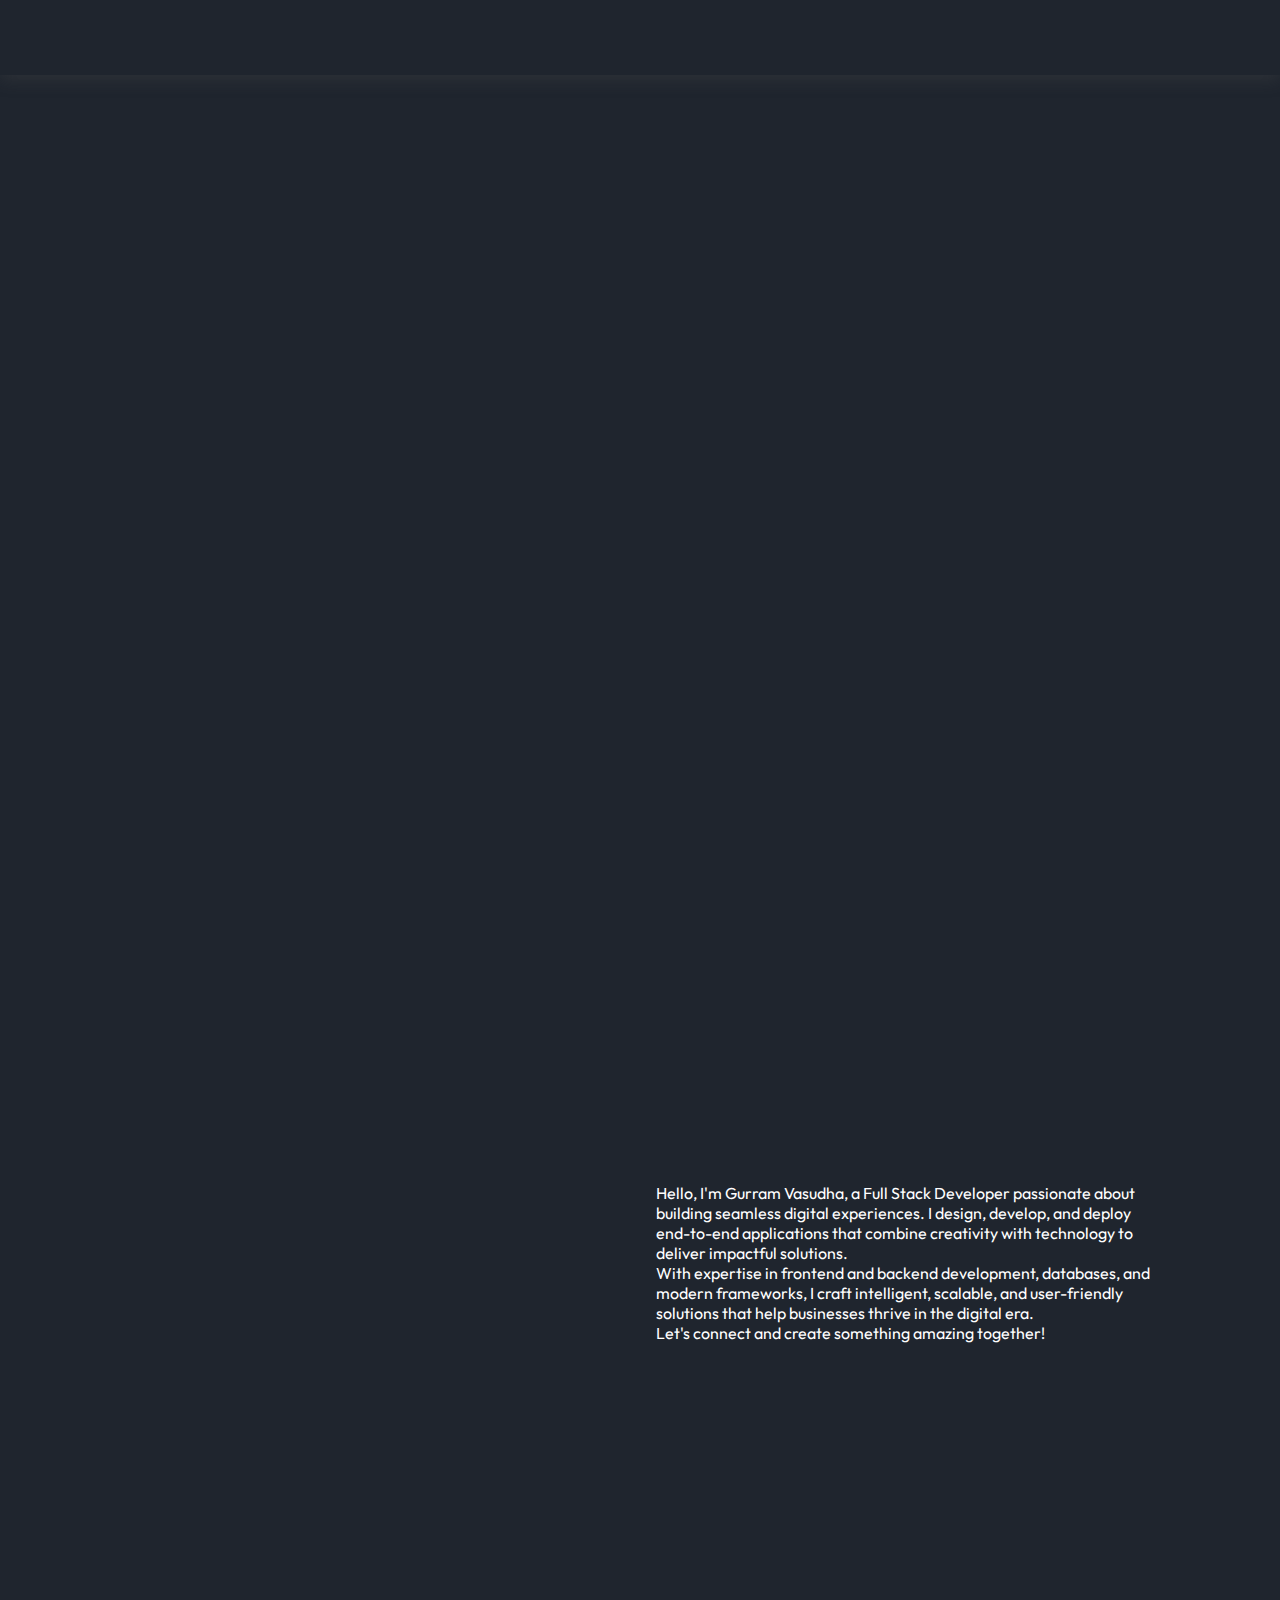
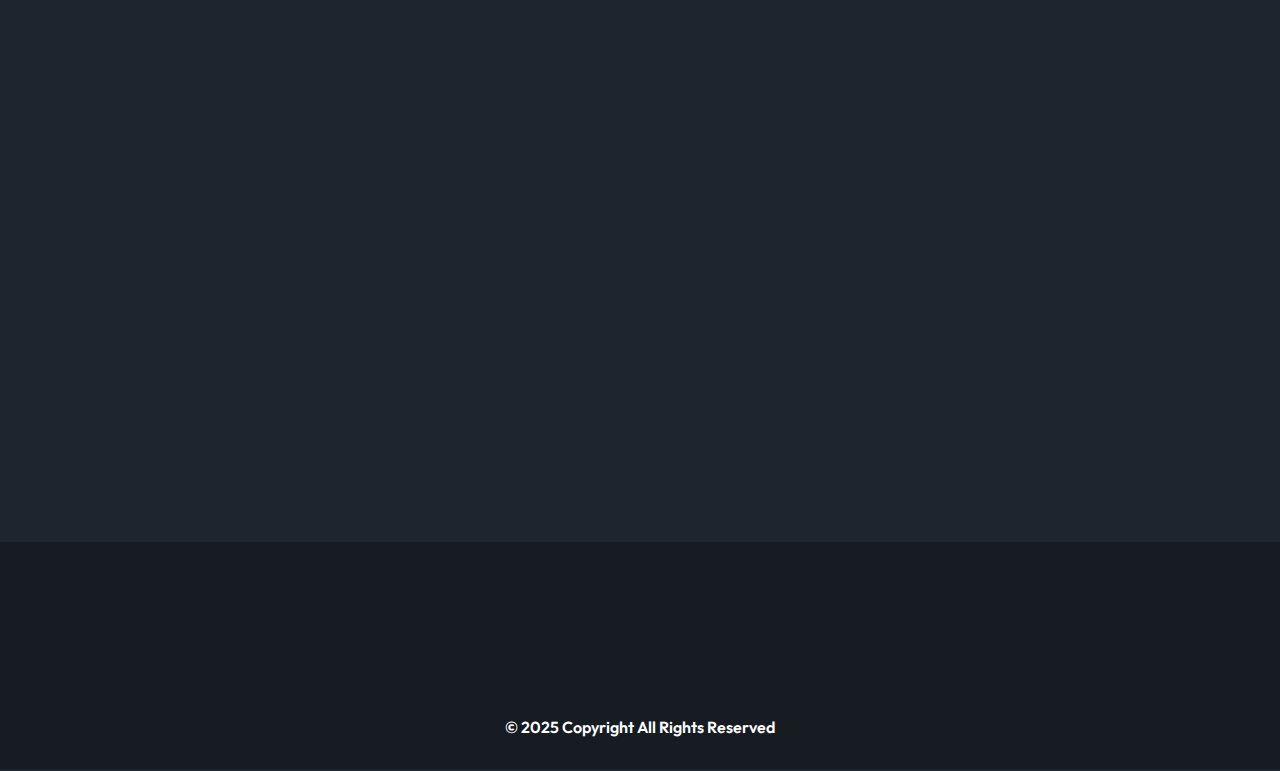
<file: index.html>
<!DOCTYPE html>
<html lang="en">

<head>
    <meta charset="UTF-8">
    <meta http-equiv="X-UA-Compatible" content="IE=edge">
    <meta name="viewport" content="width=device-width, initial-scale=1.0">

    <link href='https://unpkg.com/boxicons@2.1.4/css/boxicons.min.css' rel='stylesheet'>
    <link rel="stylesheet" href="css/styles.css">
    <link rel="stylesheet" href="css/intro.css">


    <link rel="stylesheet" href="https://unpkg.com/boxicons@latest/css/boxicons.min.css" />
    <link href="https://unpkg.com/aos@2.3.1/dist/aos.css" rel="stylesheet" />


    <link rel="shortcut icon" href="images/profile.png" type="image/x-icon">
    <title>CV</title>
</head>

<body class="dark-mode">
   <header class="container">
    <div class="page-header">
        <div class="logo">
            <a href="#">Portfolio</a>
        </div>
        <input type="checkbox" id="click">
        <label for="click" class="mainicon">
            <div class="menu">
                <i class='bx bx-menu'></i>
            </div>
        </label>
        <ul>
            <li><a href="#" id="scrollToTopButton" class="active" style="--navAni:1">Home</a></li>
            <li><a href="#about" style="--navAni:2">About</a></li>
            <li><a href="#skills" style="--navAni:4">Skills</a></li>
            <li><a href="projects.html">Projects</a></li>
            <li><a href="#contact" style="--navAni:5">Contact</a></li>
        </ul>
        <label class="mode">
            <input type="checkbox" id="darkModeToggle">
            <i class='bx bxs-moon'></i>
        </label>

       
        
    </div>
</header>




    <section class="container">
        <div class="main">
            <div class="detail">
                <h3>Hi, It's Me</h3>
                <h1>I'm <span style="color:#f9532d;">GURRAM VASUDHA</span></h1>
                <p>As a Full Stack Developer, I blend creativity with technology to craft intelligent solutions that power businesses and elevate user experiences.</p>

                </p>
                <div class="social">
                    <a href="https://www.linkedin.com/in/gurram-vasudha-86535a2ba" style="--socialAni:1" target="_blank"><i
                            class='bx bxl-linkedin'></i></a>
                    <a href="https://youtube.com/@gurramvasudha-zf5lj?si=mkvQA7cbqi5FGrie" style="--socialAni:2" target="_blank">
                        <i class='bx bxl-youtube'></i>
                    </a>

                    <a href="https://github.com/vasudha-vasu" style="--socialAni:3" target="_blank"><i
                            class='bx bxl-github'></i></a>
                    <a href="https://www.instagram.com/vasudha_6304/?utm_source=qr&igsh=Nm9kdWJiNmdwczhq#" style="--socialAni:2" target="_blank"><i class='bx bxl-instagram'></i></a>
                </div>
            </div>
            <div class="img-sec">
                <div class="images">
                    <img src="images\Vasu_photo-removebg-preview.png" alt="" class="img-w" id="image">
                </div>
            </div>
        </div>
    </section>




    <!-- Testing  -->

    <!-- ABOUT SECTION -->
    <section class="about section" id="about">
        <h2 class="section-title" data-aos="fade-down">About</h2>

        <div class="about_container bd_grid">
            <div class="about_img" data-aos="fade-down" data-aos-delay="50">
                <svg id="fe80fb2b-bcaf-407e-919b-306adc32f78b" data-name="Layer 1" xmlns="http://www.w3.org/2000/svg"
                    viewBox="0 0 1032 741.75278">
                    <title>profile</title>
                    <line y1="741.25278" x2="166" y2="741.25278" fill="none" stroke="#3f3d56" stroke-miterlimit="10" />
                    <rect x="243" y="127.75278" width="737" height="499" rx="19.39764" fill="#f2f2f2" />
                    <rect x="220.5" y="96.25278" width="737" height="499" rx="19.39764" fill="none" stroke="#3f3d56"
                        stroke-miterlimit="10" />
                    <line x1="220.5" y1="144.09298" x2="957.5" y2="144.09298" fill="none" stroke="#3f3d56"
                        stroke-miterlimit="10" />
                    <rect x="661" y="256.25278" width="201" height="31" rx="7.09252" fill="#6c63ff" opacity="0.3" />
                    <rect x="622.5" y="342.25278" width="278" height="25" rx="7.09252" fill="#6c63ff" opacity="0.3" />
                    <rect x="622.5" y="410.25278" width="278" height="25" rx="7.09252" fill="#6c63ff" opacity="0.3" />
                    <rect x="622.5" y="478.25278" width="278" height="25" rx="7.09252" fill="#6c63ff" opacity="0.3" />
                    <rect x="671" y="246.25278" width="201" height="31" rx="7.09252" fill="none" stroke="#3f3d56"
                        stroke-miterlimit="10" />
                    <rect x="632.5" y="332.25278" width="278" height="25" rx="7.09252" fill="none" stroke="#3f3d56"
                        stroke-miterlimit="10" />
                    <rect x="632.5" y="400.25278" width="278" height="25" rx="7.09252" fill="none" stroke="#3f3d56"
                        stroke-miterlimit="10" />
                    <rect x="632.5" y="468.25278" width="278" height="25" rx="7.09252" fill="none" stroke="#3f3d56"
                        stroke-miterlimit="10" />
                    <circle cx="276.5" cy="126.25278" r="15" fill="#6c63ff" opacity="0.3" />
                    <circle cx="318.5" cy="126.25278" r="15" fill="#6c63ff" opacity="0.3" />
                    <circle cx="360.5" cy="126.25278" r="15" fill="#6c63ff" opacity="0.3" />
                    <circle cx="282.5" cy="120.25278" r="15" fill="none" stroke="#3f3d56" stroke-miterlimit="10" />
                    <circle cx="324.5" cy="120.25278" r="15" fill="none" stroke="#3f3d56" stroke-miterlimit="10" />
                    <circle cx="366.5" cy="120.25278" r="15" fill="none" stroke="#3f3d56" stroke-miterlimit="10" />
                    <path
                        d="M537.854,653.37916c-2.51135-11.56848-3.17724-27.36932-2.33252-38.36047,0,0-12.69836-55.78644-22.68994-60.99133l-.00305.003c-.153.19678-5.00195,6.55383-5.61706,26.22443-.62452,19.98284-7.69971,33.09655-7.69971,33.09655s2.28955,24.90766.98047,40.02777Z"
                        transform="translate(-84.5 -79.12639)" fill="#6c63ff" />
                    <path
                        d="M630.22827,298.37916H399.77173A23.77169,23.77169,0,0,0,376,322.15083V629.6075a23.77168,23.77168,0,0,0,23.77173,23.77166h80.855c-2.7002-11.19934-6.057-28.69067-2.65735-40.85241l-.00159-.008.0022.00525c.15869-.56757.32727-1.12738.51611-1.67047a63.49747,63.49747,0,0,0,2.29175-24.35407,50.6095,50.6095,0,0,0,0-21.23175c-2.4978-11.65564-4.24634-23.10522-4.24634-23.10522s-1.377-15.40234-.1748-24.84424c.02661-.2074.05762-.404.08667-.60541-.42432-.09655-.66235-.15228-.66235-.15228s3.53881-16.02789,4.78759-26.22748c.29493-2.40783.683-5.46032,1.10315-8.71478a20.93993,20.93993,0,0,1-3.3927-.86035c-11.24035-3.9549-14.779-39.75751-14.779-39.75751V429.656s-3.74683-17.38092,9.36694-25.08258c12.62793-7.41644,17.66968-9.44617,18.02613-9.58643.09619-.06878.19018-.13128.28833-.20727a11.06127,11.06127,0,0,0,3.28967-4.23371q.02619-.42873.01233-.85211c-.21326-4.06665-3.04419-7.76507-5.73047-10.99225q-3.43653-4.12857-6.87341-8.25726a8.07194,8.07194,0,0,1-1.77027-2.86487,6.604,6.604,0,0,1-.187-1.80389q-.00275-.33691.004-.673.056-3.07836.16724-6.15545c.06445-1.79224.51562-4.05353,2.27075-4.42182.91284-.19159,2.12109.14246,2.60364-.65576a1.56534,1.56534,0,0,0,.11682-1.06054c-.00586.02661-.00733.05444-.015.0805-.00586-.03339-.01159-.06695-.01782-.09985a22.43656,22.43656,0,0,1-.65051-4.38636,5.84207,5.84207,0,0,1,.282-1.96984c1.01672-2.97516,4.51782-4.196,7.61133-4.75727,3.09375-.56134,6.56653-1.04425,8.5083-3.51709a26.9506,26.9506,0,0,1,1.68884-2.37384,6.62979,6.62979,0,0,1,3.16589-1.59674,17.49792,17.49792,0,0,1,11.50623,1.02118c1.49646.68286,2.99963,1.60248,4.64124,1.49841,1.70507-.108,3.16162-1.3081,4.84509-1.60009,2.71911-.47156,5.31872,1.56567,6.65869,3.97827a9.85108,9.85108,0,0,1,1.23279,5.02313,6.912,6.912,0,0,1-1.76416,4.74109c-1.17017,1.24145-2.91626,2.09418-3.4021,3.72955-.198.66565-.152,1.38257-.32691,2.05457-.02185.084-.05737.16241-.08606.24365.03211.04169.06714.08112.09888.123a21.231,21.231,0,0,1-10.33215,33.01928c-.00794.21058-.01624.42133-.01514.63306a9.173,9.173,0,0,0,2.8396,7.0647l18.54724,7.606s11.16565-1.3534,15.19495,15.30957a28.82628,28.82628,0,0,1,.68982,8.45746c-.14636,2.51251.19507,6.93573,3.05725,12.66,4.57934,9.15881,3.53857,30.18237-5.82837,32.26392-8.87231,1.97161-12.32361,1.14331-12.66382,1.05023l-.02014.3681c.14612,3.94489,1.55029,37.969,6.64758,42.086,1.40955,1.13849,1.14026,1.90753-.01635,2.42578l.0028.00336s.0094.21856.03113.612c.15308,2.48846.93994,11.96472,4.35254,17.357,3.956,6.24457,3.54077,42.25739,3.54077,42.25739l2.70386,21.23181s-1.66419,13.11371,0,15.4024c.94556,1.29785,2.09057,21.40351,2.905,38.56964h69.53027A23.77168,23.77168,0,0,0,654,629.6075V322.15083A23.77169,23.77169,0,0,0,630.22827,298.37916Z"
                        transform="translate(-84.5 -79.12639)" fill="#6c63ff" />
                    <rect x="267.5" y="192.25278" width="278" height="355" rx="23.77165" fill="none" stroke="#3f3d56"
                        stroke-miterlimit="10" />
                    <path
                        d="M185.32419,400.757S176,398,174,401s2.72669,24.7477,2.72669,24.7477l20.54589,1.24859-7.17022-18.10653Z"
                        transform="translate(-84.5 -79.12639)" fill="#2f2e41" />
                    <path d="M113.44417,579.34709s18.69466,41.04232,4.29762,39.753-19.98395-39.753-19.98395-39.753Z"
                        transform="translate(-84.5 -79.12639)" fill="#a0616a" />
                    <path d="M235.71128,575.07127s-8.20129,44.34751,5.45523,39.61078,9.76437-43.40874,9.76437-43.40874Z"
                        transform="translate(-84.5 -79.12639)" fill="#a0616a" />
                    <path
                        d="M181.34664,390.46647s-.21488,20.6286,7.73573,21.703-4.51251,12.03335-4.51251,12.03335l-14.18216,2.79346L149.974,425.49212l-9.025-11.60359s15.90121-7.52084,9.025-30.9429Z"
                        transform="translate(-84.5 -79.12639)" fill="#a0616a" />
                    <path
                        d="M181.34664,390.46647s-.21488,20.6286,7.73573,21.703-4.51251,12.03335-4.51251,12.03335l-14.18216,2.79346L149.974,425.49212l-9.025-11.60359s15.90121-7.52084,9.025-30.9429Z"
                        transform="translate(-84.5 -79.12639)" opacity="0.1" />
                    <path
                        d="M217.87645,564.95005s10.09942,21.703,2.14881,89.82036c0,0,2.3637,24.0667.42977,28.5792s-17.83515,65.75367-17.83515,65.75367-20.41371,4.5125-23.20717-9.025c0,0,2.79346-19.33931,2.57857-22.34765s4.51251-35.88516,4.51251-35.88516l-9.66966-63.60485-7.306,57.37329s0,16.54586-2.36369,20.19884,0,77.14236,0,77.14236,6.66132,11.17383-3.4381,11.38871-19.12443-.21488-19.984-7.306-1.28929-14.18216-3.4381-18.47979-4.94227-53.50543-4.29762-70.69593-14.18216-105.50669-9.45478-114.74659S217.87645,564.95005,217.87645,564.95005Z"
                        transform="translate(-84.5 -79.12639)" fill="#2f2e41" />
                    <circle cx="85.8877" cy="293.29006" r="25.78575" fill="#a0616a" />
                    <path
                        d="M144.60195,414.31829s15.68633,11.60359,38.46374,2.3637c0,0,7.52084-3.653,6.8762-9.2399s15.68633,44.91018,15.68633,44.91018l16.54586,87.88643-.85953,35.88517s-7.306-3.653-30.08337,4.51251-59.95187-9.2399-59.95187-9.2399l1.28929-92.18405,1.28928-53.72031,3.4381-11.81847S139.015,410.45043,144.60195,414.31829Z"
                        transform="translate(-84.5 -79.12639)" fill="#f2f2f2" />
                    <path
                        d="M182.06324,399.89323s3.79591-.61662,7.44889,5.18517,12.24823,9.45477,12.24823,9.45477,20.84348,1.28929,23.85182,12.46312,10.52918,26.43039,14.18216,54.57983,10.95894,73.05963,12.03335,76.71261-1.50417,14.8268,1.50417,18.2649-21.27325,3.4381-21.27325,3.4381-2.14881-17.62026-3.653-17.62026-1.0744,11.81847.42977,20.41372-10.95895,0-10.95895,0-9.66965-39.32327-18.90955-74.77867S184.355,452.99692,186.074,445.04631s6.44644-30.728,3.00834-32.87683S182.06324,399.89323,182.06324,399.89323Z"
                        transform="translate(-84.5 -79.12639)" fill="#2f2e41" />
                    <path
                        d="M151.07551,399.87428s-5.614,3.05531-19.7962,13.15473-23.85182,17.83514-23.85182,17.83514-5.58691,4.29762-9.025,29.86849S87.22865,552.48693,90.237,560.8673s4.08275,13.32264,3.00834,18.26491,22.56253,4.72739,22.99229,3.653-.64464-20.6286.42977-21.05836,6.87619,11.60359,7.9506,21.703,13.53752,18.05,16.331,18.05,17.1905-58.23282,17.40538-97.98585-4.72739-73.2745-8.38037-78.00189S151.07551,399.87428,151.07551,399.87428Z"
                        transform="translate(-84.5 -79.12639)" fill="#2f2e41" />
                    <path
                        d="M188.86748,751.03721s1.71905-4.72739,7.73573-3.22322,10.09942-3.86786,10.09942-3.86786,3.22322-.42977,1.0744,3.653-3.86786,6.8762-3.86786,6.8762,12.89288,29.43873,4.51251,36.52981-18.05,2.79346-18.05,2.79346-9.45477-6.66132-9.025-24.28159c0,0-.42976-5.58691-5.58691-14.61192s-9.025-22.77741-2.79346-25.356,7.83546-2.67436,7.83546-2.67436-2.916,13.33721,4.61624,17.99776Z"
                        transform="translate(-84.5 -79.12639)" fill="#3f3d56" />
                    <path
                        d="M148.89957,784.3438s-5.15715-9.66966,3.4381-10.74406,17.83515-1.71905,17.40538,2.79345-1.50417,11.38871-1.50417,11.38871l1.50417,4.94227s.42977,12.24823,1.93393,13.7524,9.66966,14.397-7.73572,14.397-22.56253-1.93393-21.05836-6.01667,1.93393-24.28158,1.93393-24.28158Z"
                        transform="translate(-84.5 -79.12639)" fill="#3f3d56" />
                    <path
                        d="M162.22221,351.78785s12.03335,3.22322,18.26491,4.51251,5.58691-2.3637,5.58691-2.3637,8.16549,1.07441,7.73572.21488,3.4381-5.372-1.0744-10.52918-3.22322-9.025-3.22322-9.025h-3.86786l-1.07441-1.50417h-6.01668s-4.5125-1.71905-16.331,0-27.93456,2.14881-29.22385,9.2399-7.95061,15.90121-5.58691,19.98395,15.90121,20.84348,17.1905,27.93456,7.30933,8.66659,7.09277,4.22585-6.23325-19.91218-1.0761-20.55682S164.5859,360.16822,162.22221,351.78785Z"
                        transform="translate(-84.5 -79.12639)" fill="#2f2e41" />
                    <path
                        d="M1019.38065,86.58377a22.982,22.982,0,0,0-19.80994,13.851c-4.9535,11.97382,1.42449,26.03885,10.999,34.77028s21.87358,13.72225,33.04831,20.28234c15.00952,8.81128,28.4968,21.04282,36.00691,36.74386s8.30888,35.15009-.51891,50.14991c-8.1937,13.9224-23.09255,22.2549-37.30219,29.9397"
                        transform="translate(-84.5 -79.12639)" fill="none" stroke="#3f3d56" stroke-miterlimit="10" />
                    <ellipse cx="947.5" cy="8.5" rx="17.5" ry="8.5" fill="#6c63ff" />
                    <ellipse cx="961.5" cy="64.5" rx="17.5" ry="8.5" fill="#6c63ff" />
                    <ellipse cx="929.5" cy="73.5" rx="17.5" ry="8.5" fill="#6c63ff" />
                    <ellipse cx="979.5" cy="120.5" rx="17.5" ry="8.5" fill="#6c63ff" />
                    <ellipse cx="1014.5" cy="120.5" rx="17.5" ry="8.5" fill="#6c63ff" />
                </svg>
            </div>

            <div>
                <h2 class="about_subtitle" data-aos="fade-down" data-aos-delay="350">
                    I'm Gurram Vasudha
                </h2>
                <p>Hello, I'm Gurram Vasudha, a Full Stack Developer passionate about building seamless digital experiences. I design, develop, and deploy end-to-end applications that combine creativity with technology to deliver impactful solutions.</p>

<p>With expertise in frontend and backend development, databases, and modern frameworks, I craft intelligent, scalable, and user-friendly solutions that help businesses thrive in the digital era.</p>
                <p>Let's connect and create something amazing together!</p>
            </div>
        </div>
    </section>




    <!-- SKILLS SECTION -->
    <section class="skills section" id="skills">
        <h2 class="section-title" data-aos="fade-down">Skills</h2>

        <div class="skills_container bd_grid">
            <div>
                <h2 class="skills_subtitle" data-aos="fade-down" data-aos-delay="250">
                    Professional Skills
                </h2>
                <p class="skills_text" data-aos="fade-down" data-aos-delay="350">
                    Without sharpen your weapon; standing on the battlefield would not
                    increase your chance of winning
                </p>
                <!-- SKILLS HTML -->
                <div class="skills_data" data-aos="fade-right">
                    <div class="skills_name">
                        <i class="bx bx-brain skill_icon"></i>


                        <span class="skill_name">Java</span>
                    </div>

                    <div><span class="skill_percentage">95%</span></div>

                    <div class="skill_bar skill_html"></div>
                </div>

                <!-- SKILLS css -->
                <div class="skills_data" data-aos="fade-right" data-aos-delay="250">
                    <div class="skills_name">
                        
                        <i class="bx bx-cube-alt skill_icon"></i>


                        <span class="skill_name">Python</span>
                    </div>

                    <div><span class="skill_percentage">95%</span></div>

                    <div class="skill_bar skill_css"></div>
                </div>

                <!-- SKILLS JS -->
                <div class="skills_data" data-aos="fade-right" data-aos-delay="250">
                    <div class="skills_name">
                        <i class="bx bx-chip skill_icon"></i>

                        <span class="skill_name">HTML, CSS, JavaScript</span>
                    </div>

                    <div><span class="skill_percentage">90%</span></div>

                    <div class="skill_bar skill_js"></div>
                </div>

                <!-- SKILLS UI/UX -->
                <div class="skills_data" data-aos="fade-right" data-aos-delay="250">
                    <div class="skills_name">
                       
                        <i class="bx bx-message-rounded skill_icon"></i>

                        <span class="skill_name">Databases</span>
                    </div>

                    <div><span class="skill_percentage">90%</span></div>

                    <div class="skill_bar skill_ui"></div>
                </div>
            </div>

            
    </div>

            <div data-aos="fade-right" data-aos-delay="370">
                <svg id="a379d9a4-f6fe-40d1-beba-a0916853bd02" data-name="Layer 1" xmlns="http://www.w3.org/2000/svg"
                    viewBox="0 0 938.75919 806.74836">
                    <circle cx="75.36532" cy="147.52379" r="75.36532" fill="#ff6584" />
                    <path
                        d="M1004.987,679.01278a136.64937,136.64937,0,0,1-6.38326,37.7743c-.08893.28379-.18213.56334-.2753.84715H974.50666c.02541-.25416.05085-.538.07627-.84715,1.5884-18.26028,10.74606-129.39752-.20334-148.4033C975.33687,569.9256,1006.83381,620.99164,1004.987,679.01278Z"
                        transform="translate(-130.62041 -46.62582)" fill="#e6e6e6" />
                    <path
                        d="M1003.19956,716.78708c-.19909.28379-.40664.56758-.61842.84715H984.71056c.13555-.24144.29227-.52523.4744-.84715,2.95233-5.32856,11.69063-21.25916,19.80207-37.7743,8.71716-17.74774,16.71423-36.169,16.04074-42.836C1021.23531,637.68045,1027.267,683.51959,1003.19956,716.78708Z"
                        transform="translate(-130.62041 -46.62582)" fill="#e6e6e6" />
                    <rect x="253.75919" y="669.38465" width="685" height="2.24072" fill="#e6e6e6" />
                    <path
                        d="M822.84364,785.9808l3.32758-27.45259,94.00433-24.125-10.81466-32.444c7.53317-21.60748,20.759-32.2,44.92242-21.62931l41.56416,25.82015a26.533,26.533,0,0,1,12.49331,23.97036v0a26.51238,26.51238,0,0,1-15.09493,22.535C946.71544,774.71149,887.41112,783.15126,822.84364,785.9808Z"
                        transform="translate(-130.62041 -46.62582)" fill="#ffb8b8" />
                    <path
                        d="M828.66691,794.29977l-29.11638-4.15948-27.23329,5.55781a11.76263,11.76263,0,0,1-14.1045-11.0354v0a11.76267,11.76267,0,0,1,4.67429-9.88433l42.67473-32.15219A19.2662,19.2662,0,0,1,830.519,744.136l10.62634,10.23277c-7.60426,4.71745-13.25855,11.79578-16.63793,21.62931Q835.46964,782.0244,828.66691,794.29977Z"
                        transform="translate(-130.62041 -46.62582)" fill="#2f2e41" />
                    <circle cx="725.85545" cy="432.52561" r="26.92727" fill="#ffb8b8" />
                    <path
                        d="M898.54623,532.25232l-60.31251,25.37284c4.90182-24.6117,7.3447-47.03168,0-60.72845l38.6832-4.57544C874.99682,502.84723,884.78379,516.94354,898.54623,532.25232Z"
                        transform="translate(-130.62041 -46.62582)" fill="#ffb8b8" />
                    <path
                        d="M796.22294,785.14891l-22.46121-1.6638c-13.76-57.37964-20.805-111.61522-17.73-161.1123a27.99719,27.99719,0,0,1,28.55155-26.31008h0a27.95972,27.95972,0,0,1,18.63912,7.698l29.04629,27.64082a119.53382,119.53382,0,0,1,29.4304,43.81895c8.2263,21.54543,5.27317,33.62388-14.36545,31.57272a48.46037,48.46037,0,0,1-31.55432-16.7762l-21.22016-24.66128Z"
                        transform="translate(-130.62041 -46.62582)" fill="#ffb8b8" />
                    <path
                        d="M778.829,853.33321h0a19.21665,19.21665,0,0,1-16.93815-25.37662l4.38389-12.8594,3.32759-32.444c5.12583-10.45979,12.38523-8.895,20.79742-.8319,5.348-.52506,6.49594-5.87278,5.82327-13.31035l16.86453,22.70225a13.53384,13.53384,0,0,1,1.45034,13.68454l-16.97287,37.23082A19.21666,19.21666,0,0,1,778.829,853.33321Z"
                        transform="translate(-130.62041 -46.62582)" fill="#2f2e41" />
                    <path
                        d="M991.30271,703.20708c-30.78017,17.46983-40.42721,17.97672-71.12716,30.36423l-26.6207-14.97414c-31.26416,11.56034-53.19528-4.287-76.95044-27.86854,15.54546-25.89253,8.67013-59.53966,18.30173-59.06466l115.21769,36.1875,4.99138,12.47846Z"
                        transform="translate(-130.62041 -46.62582)" fill="#2f2e41" />
                    <path
                        d="M954.28331,676.17044c-40.6823,17.60906-84.48565-1.03464-121.87286-42.01078l-24.75581-99.97937a8.344,8.344,0,0,1,6.42773-10.32486l28.72679-5.74536,14.14224,22.46121,28.28449-24.9569,30.03793,9.8201A23.19158,23.19158,0,0,1,930.9073,543.455Z"
                        transform="translate(-130.62041 -46.62582)" fill="#6c63ff" />
                    <path
                        d="M889.66449,760.92835h0a14.69073,14.69073,0,0,1-5.97562-23.22858l19.01689-22.43017,13.31034,7.48707-6.854,27.943A14.69072,14.69072,0,0,1,889.66449,760.92835Z"
                        transform="translate(-130.62041 -46.62582)" opacity="0.2" />
                    <path
                        d="M889.66449,757.60077l0,0a14.69073,14.69073,0,0,1-5.97562-23.22858L902.70572,711.942l13.31034,7.48707-6.854,27.943A14.69073,14.69073,0,0,1,889.66449,757.60077Z"
                        transform="translate(-130.62041 -46.62582)" fill="#ffb8b8" />
                    <path
                        d="M919.34365,726.08424,899.37813,712.7739l29.11638-77.3664L917.67986,526.429l9.86544,6.1659a46.09758,46.09758,0,0,1,20.72563,29.82761l15.99514,77.97633C957.26725,676.34074,945.60181,707.96424,919.34365,726.08424Z"
                        transform="translate(-130.62041 -46.62582)" fill="#6c63ff" />
                    <polygon points="776.661 555.922 786.644 605.836 778.433 635.028 776.661 555.922" opacity="0.2" />
                    <path
                        d="M830.14152,476.84239s-15.517-50.78312,31.90729-40.13255c7.3558,1.652,13.71081,5.92791,18.76625,11.52072a4.56981,4.56981,0,0,0,3.57247,1.45942c7.57575,0,12.25524,27.07165-2.89626,38.97641,0,0,3.0916-16.01961-2.528-21.47812a12.0563,12.0563,0,0,1-2.5013-3.22058c-3.65758-7.37809-15.95243-9.79984-24.432-9.17173-4.329.32067-4.70747,7.8684-9.4997,6.81418C831.62612,459.21134,828.1454,471.843,830.14152,476.84239Z"
                        transform="translate(-130.62041 -46.62582)" fill="#2f2e41" />
                    <path
                        d="M877.87455,552.21622l-.3135,2.29926-1.93792,14.18773-3.17365,23.23436-.79455,5.81721a1.85307,1.85307,0,0,1-1.83645,1.60276H848.65539a1.85358,1.85358,0,0,1-1.83647-1.59825l-.80823-5.82172-3.22718-23.23436-1.97213-14.19807-.31689-2.2845a1.85321,1.85321,0,0,1,1.83531-2.10888h33.70831a1.85417,1.85417,0,0,1,1.83644,2.10446Z"
                        transform="translate(-130.62041 -46.62582)" fill="#e6e6e6" />
                    <path
                        d="M713.94258,497.33038H743.294a1.85356,1.85356,0,0,1,1.85356,1.85356v2.44864a1.85351,1.85351,0,0,1-1.85351,1.85351H713.94263a1.85356,1.85356,0,0,1-1.85356-1.85356V499.1839A1.85351,1.85351,0,0,1,713.94258,497.33038Z"
                        fill="#3f3d56" />
                    <path
                        d="M880.52618,553.18977a196.18942,196.18942,0,0,1-42.57495,0,1.85342,1.85342,0,0,1-1.85346-1.85341h0v-2.44879a1.85343,1.85343,0,0,1,1.85346-1.85341,174.44189,174.44189,0,0,0,42.57495,0,1.85344,1.85344,0,0,1,1.85341,1.85341v2.44879A1.85344,1.85344,0,0,1,880.52618,553.18977Z"
                        transform="translate(-130.62041 -46.62582)" fill="#3f3d56" />
                    <circle cx="727.75919" cy="527.00841" r="8" fill="#fff" />
                    <path
                        d="M878.94621,590.46462v0A14.69073,14.69073,0,0,1,860.9047,606.269L832.31055,599.404l.68373-15.25628,28.0328-6.47708A14.69073,14.69073,0,0,1,878.94621,590.46462Z"
                        transform="translate(-130.62041 -46.62582)" fill="#ffb8b8" />
                    <path
                        d="M840.31347,602.13164l-77.1686,1.92921a19.16715,19.16715,0,0,1-19.45354-21.8718v0a19.16712,19.16712,0,0,1,5.88033-11.28657l36.33349-33.9894a48.51883,48.51883,0,0,1,24.20448-12.25587l12.734-2.38762,7.48707,56.569-43.25863-4.99138,50.7457,5.82328Z"
                        transform="translate(-130.62041 -46.62582)" fill="#6c63ff" />
                    <path
                        d="M738.65069,768.1268H541.64343a6.60576,6.60576,0,0,1-6.60576-6.60576h0q107.12263-12.44971,210.21878,0h0A6.60576,6.60576,0,0,1,738.65069,768.1268Z"
                        transform="translate(-130.62041 -46.62582)" fill="#2f2e41" />
                    <path
                        d="M745.25645,761.90961,535.03767,761.521l24.36362-40.99461.11657-.19429V629.98469a8.34976,8.34976,0,0,1,8.35046-8.35046H711.26008a8.34976,8.34976,0,0,1,8.35046,8.35046v90.96916Z"
                        transform="translate(-130.62041 -46.62582)" fill="#3f3d56" />
                    <path
                        d="M567.67792,627.46285a2.72307,2.72307,0,0,0-2.72,2.72v82.37778a2.7232,2.7232,0,0,0,2.72,2.72H712.6162a2.72333,2.72333,0,0,0,2.72-2.72V630.18287a2.7232,2.7232,0,0,0-2.72-2.72Z"
                        transform="translate(-130.62041 -46.62582)" fill="#fff" />
                    <path
                        d="M568.63047,726.16076a1.169,1.169,0,0,0-1.0591.67849l-7.50719,16.32013a1.16568,1.16568,0,0,0,1.05891,1.653H718.99531a1.1656,1.1656,0,0,0,1.0424-1.68712l-8.16006-16.32012a1.15981,1.15981,0,0,0-1.0424-.64434Z"
                        transform="translate(-130.62041 -46.62582)" fill="#2f2e41" />
                    <circle cx="508.94379" cy="577.72843" r="1.74859" fill="#fff" />
                    <path
                        d="M624.04664,747.92093a1.16751,1.16751,0,0,0-1.1255.86253l-1.8831,6.99434a1.16562,1.16562,0,0,0,1.1255,1.46892H657.976a1.16545,1.16545,0,0,0,1.10121-1.54709l-2.421-6.99434a1.16634,1.16634,0,0,0-1.10159-.78436Z"
                        transform="translate(-130.62041 -46.62582)" fill="#2f2e41" />
                    <polygon
                        points="588.99 672.346 588.99 673.901 428.781 673.901 428.901 673.706 428.901 672.346 588.99 672.346"
                        fill="#2f2e41" />
                    <path
                        d="M491.52194,667.13261a175.14542,175.14542,0,0,0,8.18151,48.41582c.114.36373.23344.722.35286,1.0858H530.589c-.03257-.32576-.06518-.68949-.09775-1.0858-2.03588-23.40445-13.77337-165.85054.26061-190.21049C529.52494,527.3141,489.1549,592.76613,491.52194,667.13261Z"
                        transform="translate(-130.62041 -46.62582)" fill="#e6e6e6" />
                    <path
                        d="M493.813,715.54843c.25518.36373.5212.72747.79265,1.0858h22.905c-.17373-.30946-.3746-.67319-.608-1.0858-3.784-6.82969-14.984-27.24816-25.38058-48.41582-11.17289-22.74753-21.42285-46.35825-20.55963-54.90349C470.6963,614.15641,462.96541,672.909,493.813,715.54843Z"
                        transform="translate(-130.62041 -46.62582)" fill="#e6e6e6" />
                    <path
                        d="M545.473,221.78479l12.41349-9.92842c-9.64348-1.06394-13.60582,4.19541-15.22744,8.35823-7.53388-3.12835-15.73541.97151-15.73541.97151l24.83709,9.01675A18.79465,18.79465,0,0,0,545.473,221.78479Z"
                        transform="translate(-130.62041 -46.62582)" fill="#3f3d56" />
                    <path
                        d="M919.35713,170.6795l12.41349-9.92841c-9.64349-1.06394-13.60582,4.19541-15.22744,8.35823-7.53389-3.12835-15.73541.97151-15.73541.97151l24.83709,9.01674A18.79483,18.79483,0,0,0,919.35713,170.6795Z"
                        transform="translate(-130.62041 -46.62582)" fill="#3f3d56" />
                    <path
                        d="M847.87608,302.43457l12.41348-9.92842c-9.64348-1.06394-13.60581,4.19541-15.22743,8.35823-7.53389-3.12835-15.73542.97151-15.73542.97151l24.8371,9.01674A18.79481,18.79481,0,0,0,847.87608,302.43457Z"
                        transform="translate(-130.62041 -46.62582)" fill="#3f3d56" />
                    <ellipse cx="320.01291" cy="272.58054" rx="112.0821" ry="228.69277"
                        transform="translate(-173.90826 14.4814) rotate(-10.22048)" fill="#e6e6e6" />
                    <path
                        d="M301.65642,229.77517q14.78775,40.21121,26.31876,81.51807,11.509,41.26774,19.68957,83.36863,8.18007,42.08713,12.9707,84.73824,4.767,42.57644,6.1255,85.44331,1.35042,42.82083-.7457,85.65769-.258,5.24814-.56839,10.49347c-.21056,3.58181,5.36184,3.56959,5.57167,0q2.52606-42.97206,1.585-86.05062-.94624-42.83215-5.3194-85.49687-4.38378-42.78927-12.14609-85.146-7.767-42.33823-18.91259-83.9628-11.13864-41.57793-25.61467-82.16468-1.76623-4.94872-3.58171-9.87963c-1.22732-3.33733-6.6142-1.89487-5.37265,1.48117Z"
                        transform="translate(-130.62041 -46.62582)" fill="#3f3d56" />
                    <path
                        d="M340.048,335.23028l24.68456-54.8093L371.69,264.9728a2.87134,2.87134,0,0,0-.99943-3.81155,2.80754,2.80754,0,0,0-3.81155.99942L342.19442,316.97,335.237,332.41815a2.87134,2.87134,0,0,0,.99943,3.81155,2.80754,2.80754,0,0,0,3.81155-.99942Z"
                        transform="translate(-130.62041 -46.62582)" fill="#3f3d56" />
                    <path
                        d="M345.50228,372.68041l-56.28535-21.10324-15.86421-5.948a2.80924,2.80924,0,0,0-3.42691,1.94574,2.84665,2.84665,0,0,0,1.94574,3.42691L328.15689,372.105l15.86421,5.948a2.80924,2.80924,0,0,0,3.42691-1.94574,2.84663,2.84663,0,0,0-1.94573-3.42691Z"
                        transform="translate(-130.62041 -46.62582)" fill="#3f3d56" />
                    <path d="M301.67218,671.62582s67.78868-22.28669,130.93431,0"
                        transform="translate(-130.62041 -46.62582)" fill="#e6e6e6" />
                    <path
                        d="M604.99788,661.06645c13.43289-.13986,26.86407-.38,40.29636-.5625q6.717-.09126,13.43431-.16c3.85856-.04017,3.86843-6.04028,0-6-13.43289.13986-26.86407.38-40.29636.5625q-6.717.09124-13.43431.16c-3.85856.04017-3.86843,6.04027,0,6Z"
                        transform="translate(-130.62041 -46.62582)" fill="#6c63ff" />
                    <path
                        d="M604.99788,675.06645l54.29031-.5625,15.44036-.16c3.85858-.04,3.86842-6.04008,0-6l-54.29031.5625-15.44036.16c-3.85858.04-3.86842,6.04008,0,6Z"
                        transform="translate(-130.62041 -46.62582)" fill="#6c63ff" />
                    <path
                        d="M604.99788,689.06645l54.29031-.5625,15.44036-.16c3.85858-.04,3.86842-6.04008,0-6l-54.29031.5625-15.44036.16c-3.85858.04-3.86842,6.04008,0,6Z"
                        transform="translate(-130.62041 -46.62582)" fill="#6c63ff" />
                </svg>
            </div>
        </div>
    </section>




    <!-- CONTACT SECTION -->
<section class="contact section" id="contact">
    <h2 class="section-title" data-aos="fade-down">Contact</h2>

    <div class="contact_container bd_grid">
        <form action="https://formsubmit.co/patanarif74@gmail.com" method="POST">
            <input type="hidden" name="_captcha" value="false">
            <input type="hidden" name="_next" value="https://yourwebsite.com/thank-you.html">
            
            <input type="text" name="name" placeholder="Name" class="control_input" data-aos="fade-right" data-aos-delay="250" required />
            <input type="email" name="email" placeholder="Email" class="control_input" data-aos="fade-right" data-aos-delay="300" required />
            <textarea name="message" placeholder="Write your message here !!" class="control_input" data-aos="fade-right" data-aos-delay="400" required></textarea>
            <input type="submit" value="Send" class="control_button button" data-aos="fade-right" data-aos-delay="450" />
        </form>
    </div>
</section>

<!-- FOOTER SECTION -->
<div class="footer">
    <center>
        <p class="footer_title" data-aos="fade-down">Stay Connected !!</p>
        <div class="social">
                    <a href="https://www.linkedin.com/in/gurram-vasudha-86535a2ba" style="--socialAni:1" target="_blank"><i
                            class='bx bxl-linkedin'></i></a>
                    <a href="https://youtube.com/@gurramvasudha-zf5lj?si=mkvQA7cbqi5FGrie" style="--socialAni:2" target="_blank">
                        <i class='bx bxl-youtube'></i>
                    </a>

                    <a href="https://github.com/vasudha-vasu" style="--socialAni:3" target="_blank"><i
                            class='bx bxl-github'></i></a>
                    <a href="https://www.instagram.com/vasudha_6304/?utm_source=qr&igsh=Nm9kdWJiNmdwczhq#" style="--socialAni:2" target="_blank"><i class='bx bxl-instagram'></i></a>
                </div>
        <p class="rights"> &#169; 2025 Copyright All Rights Reserved </p>
    </center>
</div>

<!-- JAVASCRIPT -->
<script src="js/index.js"></script>
<script src="https://unpkg.com/aos@2.3.1/dist/aos.js"></script>
<script src="js/main.js"></script>
<script>
    AOS.init({
        duration: 1200,
        once: false,
    });
</script>


      
    
    

</body>

</html>
</file>
<file: css/styles.css>
body.dark-mode {
  background-color: #1F252E;
  color: #ffffff;
}

body.dark-mode header {
  background-color: #1F252E;
}











/* Google Font - Poppins */
@import url("https://fonts.googleapis.com/css2?family=Poppins:ital,wght@0,100;0,200;0,300;0,400;0,500;0,600;0,700;0,800;0,900;1,100;1,200;1,300;1,400;1,500;1,600;1,700;1,800;1,900&display=swap");
/* Variables */
:root {
  --header-height: 3rem;
  --font-semi: 600;
}

/* Colors */

:root {
  --first-color: #4070f4;
  --second-color: #0e2431;
  --gardient-color: linear-gradient(to right, #5001fb, #8e0af3);
}

/* FONT STYLE */
:root {
  --body-font: "Poppins", sans-serif;
  --big-font-size: 2rem;
  --h2-font-size: 1.5rem;
  --nomral-font-size: 0.938rem;
}

/* Media Screen Min-Width : 768px */
@media screen and (min-width: 768px) {
  :root {
    --big-font-size: 3.5rem;
    --h2-font-size: 2rem;
    --nomral-font-size: 1rem;
  }
}

/* Margins */
:root {
  --mb-1: 0.5rem;
  --mb-2: 1rem;
  --mb-3: 1.5rem;
  --mb-4: 2rem;
  --mb-5: 2.5rem;
  --mb-6: 3rem;
}

/* Z-index */
:root {
  --z-back: -10;
  --z-normal: 1;
  --z-tooltip: 10;
  --z-fixed: 100;
}

/* Base */
*,
::before,
::before {
  box-sizing: border-box;
}

html {
  scroll-behavior: smooth;
}

body {
  margin: var(--header-height) 0 0 0;
  font-family: var(--body-font);
  font-size: var(--nomral-font-size);
  color: var(--second-color);
}

h1,
h2,
p {
  margin: 0;
}

ul {
  margin: 0;
  padding: 0;
  list-style: none;
}

a {
  text-decoration: none;
}

img {
  max-width: 100%;
  height: auto;
  display: block;
}

/* CUSTOM CSS CLASSES */

/* LAYOUT */
.bd_grid {
  max-width: 1024px;
  display: grid;
  grid-template-columns: 100%;
  grid-column-gap: 2rem;
  width: calc(100% - 2rem);
  margin-left: var(--mb-2);
  margin-right: var(--mb-2);
}

.header {
  width: 100%;
  position: fixed;
  top: 0;
  left: 0;
  z-index: var(--z-fixed);
  background: #fff;
  box-shadow: 0 1px 4px rgba(146, 161, 176, 0.15);
}

/* Navbar */
.nav {
  height: var(--header-height);
  display: flex;
  justify-content: space-between;
  align-items: center;
  font-weight: var(--font-semi);
}

@media screen and (max-width: 768px) {
  .nav_menu {
    position: fixed;
    top: var(--header-height);
    right: -100%;
    width: 80%;
    height: 100%;
    padding: 2rem;
    background-color: var(--second-color);
    transition: 0.5s;
  }
}

.nav_items {
  margin-bottom: var(--mb-4);
}

.nav_link {
  position: relative;
  color: #fff;
}

.nav_link:hover {
  position: relative;
}

.nav_link:hover::after {
  position: absolute;
  content: "";
  width: 100%;
  height: 0.18rem;
  left: 0;
  top: 2rem;
  background-color: var(--first-color);
}

.nav_logo {
  color: var(--second-color);
}

.nav_toggle {
  color: var(--second-color);
  font-size: 1.5rem;
  cursor: pointer;
}



/* ACTIVE MENU */
.active::after {
  position: absolute;
  content: "";
  width: 100%;
  height: 0.18rem;
  left: 0;
  top: 2rem;
  /* background-color: var(--first-color); */
}

.show {
  right: 0;
}

.home {
  height: calc(100vh - 3rem);
  row-gap: 1rem;
}

.home_data {
  align-self: center;
}

.home_title {
  font-size: var(--big-font-size);
  margin-bottom: var(--mb-5);
}

.home_title-color {
  color: var(--first-color);
}

.home_social {
  display: flex;
  flex-direction: column;
}

.home_social-icon {
  width: max-content;
  margin-bottom: var(--mb-2);
  font-size: 1.5rem;
  color: var(--second-color);
}

.home_social-icon:hover {
  color: var(--first-color);
}

.home_img {
  position: absolute;
  right: 0;
  bottom: 0;
  width: 300px;
}

.home_img svg {
  width: 100%;
}

/* BUTTONS */
.button {
  display: inline-block;
  color: #fff;
  padding: 0.75rem 2.5rem;
  font-weight: var(--font-semi);
  border-radius: 0.5rem;
  background: var(--gardient-color);
}

.button:hover {
  box-shadow: 0 10px 36px rgba(0, 0, 0, 0.15);
}

.section {
  padding-top: 3rem;
  padding-bottom: 2rem;
}

.section-title {
  position: relative;
  font-size: var(--h2-font-size);
  color: var(--first-color);
  margin-top: var(--mb-2);
  margin-bottom: var(--mb-4);
  text-align: center;
}

.section-title::after {
  position: absolute;
  content: "";
  width: 64px;
  height: 0.18rem;
  left: 0;
  right: 0;
  margin: auto;
  top: 2rem;
  background-color: var(--first-color);
}

/* ABOUT SECTION */

.about_text{
font-weight: 300;
}

.about_container {
  row-gap: 2rem;
  text-align: left;
}

.about_subtitle {
  margin-bottom: var(--mb-2);
}

.about_img {
  justify-content: center;
}

.about_img svg {
  width: 300px;
  border-radius: 0.5rem;
}


/* SKILLS */
.skills_container {
  row-gap: 2rem;
  text-align: center;
}

.skills_subtitle {
  margin-bottom: var(--mb-2);
}

.skills_text {
  margin-bottom: var(--mb-4);
}

.skills_data {
  display: flex;
  justify-content: space-between;
  align-items: center;
  position: relative;
  font-weight: var(--font-semi);
  padding: 0.5rem 1rem;
  margin-bottom: var(--mb-4);
  border-radius: 0.5rem;
  box-shadow: 0 4px 25px rgba(14, 36, 49, 0.15);
}

.skill_icon {
  font-size: 2rem;
  margin-right: var(--mb-2);
  color: var(--first-color);
}

.skills_name {
  display: flex;
  align-items: center;
}

.skill_bar {
  position: absolute;
  left: 0;
  bottom: 0;
  background-color: var(--first-color);
  height: 0.25rem;
  border-radius: 0.5rem;
  z-index: var(--z-back);
}

.skill_html {
  width: 95%;
}

.skill_css {
  width: 95%;
}

.skill_js {
  width: 90%;
}

.skill_ui {
  width: 90%;
}


/* Contact */

.control_input {
  width: 100%;
  font-size: var(--nomral-font-size);
  font-weight: var(--font-semi);
  padding: 1rem;
  border-radius: 0.5rem;
  border: 1.5px solid var(--second-color);
  outline: none;
  margin-bottom: var(--mb-4);
}

.control_button {
  display: block;
  border: none;
  outline: none;
  font-size: var(--nomral-font-size);
  cursor: pointer;
  margin-left: auto;
}




.footer_title {
  font-size: 2rem;
  margin-bottom: var(--mb-4);
}

.footer_socials {
  margin-bottom: 4rem;
}
.footer{
  background-color: #171B22;
  color: #fff;
  text-align: center;
  font-weight: var(--font-semi);
  padding: 2rem 0;
}
.footer_icon{
  padding: 0 10px;
  color: #fff;
  padding: 2rem 1rem;
  font-size: 2rem;
}

.rights{
  padding-top: 2rem;
}

.footer .social {
    display: flex;
    justify-content: center;
    align-items: center;
    gap: 20px; /* Optional: adds space between icons */
}

@media screen and (min-width: 768px) {
  body {
    margin: 0;
  }

  .section {
    padding-top: 4rem;
    padding-bottom: 3rem;
  }
  .section-title {
    margin-bottom: var(--mb-6);
  }

  .section-title::after {
    width: 80px;
    top: 3rem;
  }

  .nav {
    height: calc(var(--header-height) + 1rem);
  }

  .nav_items {
    margin-left: var(--mb-6);
    margin-bottom: 0;
  }

  .nav_list {
    display: flex;
    padding-top: 0;
  }

  .nav_toggle {
    display: none;
  }

  .nav_link {
    color: var(--second-color);
  }

  .home {
    height: 100vh;
  }

  .home_data {
    align-self: flex-end;
  }
  .home_social {
    padding-top: 0;
    padding-bottom: 2.5rem;
    flex-direction: row;
    align-self: flex-end;
  }

  .home_social-icon {
    margin-bottom: 0;
    margin-right: var(--mb-4);
  }

  .home_img {
    width: 460px;
    bottom: 15%;
  }

  .home_img svg {
    width: 100%;
  }

  .about_container,
  .skills_container {
    grid-template-columns: repeat(2, 1fr);
    align-items: center;
    text-align: initial;
  }

  .about_img svg {
    width: 450px;
  }

  .work_container {
    grid-template-columns: repeat(3, 1fr);
    grid-template-rows: repeat(2, 1fr);
    column-gap: 2rem;
  }

  .contact_form {
    width: 400px;
  }
  .contact_container {
    justify-items: center;
  }
}

@media screen and (min-width: 1024px) {
  .bd_grid {
    margin-left: auto;
    margin-right: auto;
  }

  .home_img {
    right: 10%;
  }
}
</file>
<file: css/intro.css>
/* Add this CSS within a media query for mobile view */








@import url('https://fonts.googleapis.com/css2?family=Poppins:wght@100;200;300;400;500;600;700;800&display=swap');
@import url('https://fonts.googleapis.com/css2?family=Outfit:wght@200;300;400;500;600;700;800&family=Roboto:wght@100;300;400&display=swap');

:root {
    --primary-color: #f9532d;
    --primary-dark: #1F252E;
}

* {
    margin: 0;
    padding: 0;
    scroll-behavior: smooth;
}

body {
    font-family: 'Outfit', sans-serif;
    transition: background-color 0.3s, color 0.3s;
}
/* Genral */
.container {
    padding: 0 8.4rem;
}

.img-w {
    width: 100%;
}
/* Nav */
header {
    width: 100%;
    position: fixed;
    top: 0;
    left: 0;
    box-shadow: 0 4px 17px rgba(0, 0, 0, .1);
    background: #fff;
    /* position: sticky; */
    top: 0;
    z-index: 1;
}

.page-header {
    display: flex;
    justify-content: space-between;
    align-items: center;
    padding: 1rem 0;
}

.logo {
    font-size: 1.5rem;
    font-weight: 800;
    opacity: 0;
    animation: leftSideAni 1s ease forwards;
}

.logo a {
    color: #244D61;
    text-decoration: none;
}

ul {
    display: flex;
    gap: .6rem;
    list-style-type: none;
    background-color: transparent;
    overflow: hidden;
}

li a {
    display: inline-block;
    padding: .3rem 1rem;
    color: var(--nav-text);
    text-decoration: none;
    font-size: 1.05rem;
    font-weight: 600;
    letter-spacing: .7px;
    border-radius: 36px;
    line-height: 2;
    transition: .3s;
    opacity: 0;
    animation: navani .3s ease forwards;
    animation-delay: calc(.15s * var(--navAni));
}

li a.active,
li a:hover {
    color: var(--primary-color);
}

#click {
    display: none;
}

.menu {
    display: none;
}

/* Nav End */

/* Section 1 */
.mode i {
    font-size: 1.4rem;
    cursor: pointer;
    color: var(--primary-color);
    opacity: 0;
    animation: rightSideAni 1.5s ease forwards;
}

.main {
    display: grid;
    grid-template-columns: repeat(auto-fit, minmax(277px, 1fr));
    row-gap: 2rem;
    align-items: center;
    padding-top: 5rem;
}
.main h3 {
    font-size: 1.5rem;
    opacity: 0;
    animation: topSideAni 1s ease forwards;
}
.main h1 {
    font-size: 4rem;
    font-weight: 600;
    opacity: 0;
    animation: leftSideAni 1s ease forwards;
    animation-delay: 1s;
}

.main p {
    line-height: 1.7;
    font-size: 1.15rem;
    opacity: 0;
    animation: topSideAni 1.5s ease forwards;
}

.social {
    display: flex;
    flex-wrap: wrap;
    gap: 1.4rem;
    margin-top: 1.7rem;
}

.social a {
    display: grid;
    place-items: center;
    text-decoration: none;
    color: #244D61;
    font-size: 1.5rem;
    border: 1.6px solid #244D61;
    border-radius: 50%;
    padding: 0.39rem;
    text-align: center;
    opacity: 0;
    animation: SocialAni 1s ease forwards;
    animation-delay: calc(.2s * var(--socialAni));
}

.social a:hover {
    color: #fff;
    background-color: #244D61;
    box-shadow: 0 0 20px #244D61;
    transition: all .3s ease-in-out;
}
.images img {
    position: relative;
}

.images::before {
    content: "";
    position: absolute;
    width: 100%;
    height: calc(100% - 130px);
    left: 50%;
    bottom: 0;
    transform: translateX(-50%);
    border-radius: 6px;
}

.images::before {
    background: linear-gradient(145deg, #e2e8ec, #ffffff);
    box-shadow: 5px 5px 15px #D1D9E6, -5px -5px 15px #ffffff;
}

.images {
    width: 80%;
    margin-left: auto;
    position: relative;
    z-index: -1;
}
.images {
    opacity: 0;
    animation: imageAni 1s ease forwards;
    animation-delay: 1.5s;
}

/* Section 1 End */

/* Dark Mode */

.dark-mode {
    background-color: var(--primary-dark);
    color: #ffffff;
}

.mode input {
    display: none;
}

:is(.dark-mode) {
    .social a {
        color: var(--primary-color);
        border: 1.6px solid var(--primary-color);
    }

    .social a:hover {
        color: var(--primary-dark);
        background-color: var(--primary-color);
        box-shadow: 0 0 20px var(--primary-color);
    }

    .logo a {
        color: #fff;
    }

    .images::before {
        background: linear-gradient(145deg, #1f252e, #2e3239);
        box-shadow: 10px 10px 19px #1c1e22, -10px -10px 19px #1b1f27;
    }
}

.dark-mode header {
    box-shadow: 0 4px 17px rgb(80 80 80 / 31%);
    background: var(--primary-dark);
}

/* Animation */
@keyframes leftSideAni {
    0% {
        transform: translateX(-100px);
        opacity: 0;
    }
    100% {
        transform: translateX(0);
        opacity: 1;
    }
}
@keyframes navani {
    0% {
        transform: translateY(100px);
        opacity: 0;
    }
    100% {
        transform: translateY(0);
        opacity: 1;
    }
}
@keyframes rightSideAni {
    0% {
        transform: translateX(100px);
        opacity: 0;
    }
    100% {
        transform: translateX(0);
        opacity: 1;
    }
}
@keyframes topSideAni {
    0% {
        transform: translateY(-100px);
        opacity: 0;
    }
    100% {
        transform: translateY(0);
        opacity: 1;
    }
}
@keyframes SocialAni {
    0% {
        transform: translateY(100px);
        opacity: 0;
    }
    100% {
        transform: translateY(0);
        opacity: 1;
    }
}
/* @keyframes ImgAni {
    0% {
        transform: translateX(0);
    }
    50% {
        transform: translateX(-9px);
    }
    100% {
        transform: translateX(0);
    }
} */
@keyframes imageAni {
    0% {
        opacity: 0;
        transform: scale(0);
    }
    100% {
        opacity: 1;
        transform: scale(1);
    }
}

@media screen and (max-width: 1024px) {
    .container {
        padding: 0 4.4rem;
    }
}

@media screen and (max-width: 768px) {
    .container {
        padding: 0 1.6rem;
    }
}

@media screen and (max-width:600px) {

    header {
        height: auto;
    }

    ul {
        background: #fff;
        width: 100%;
        height: 100vh;
        position: absolute;
        display: flex;
        flex-direction: column;
        text-align: center;
        top: 3.4rem;
        left: -100%;
        z-index: 111111;
    }

    .menu {
        display: block;
        font-size: 1.5rem;
        font-weight: bold;
        color: #244d6174;
    }

    #click:checked~ul {
        left: 0%;
        transition: all 0.3s ease;
    }

    .dark-mode .menu {
        color: var(--primary-color);
    }

    .dark-mode ul {
        background: #1f252e9a;
    }

    .mode {
        position: absolute;
        right: 4rem;
    }

    .images {
        width: 100%;
        margin: auto;
    }

    .main {
        margin-top: 2rem;
    }
}
</file>
